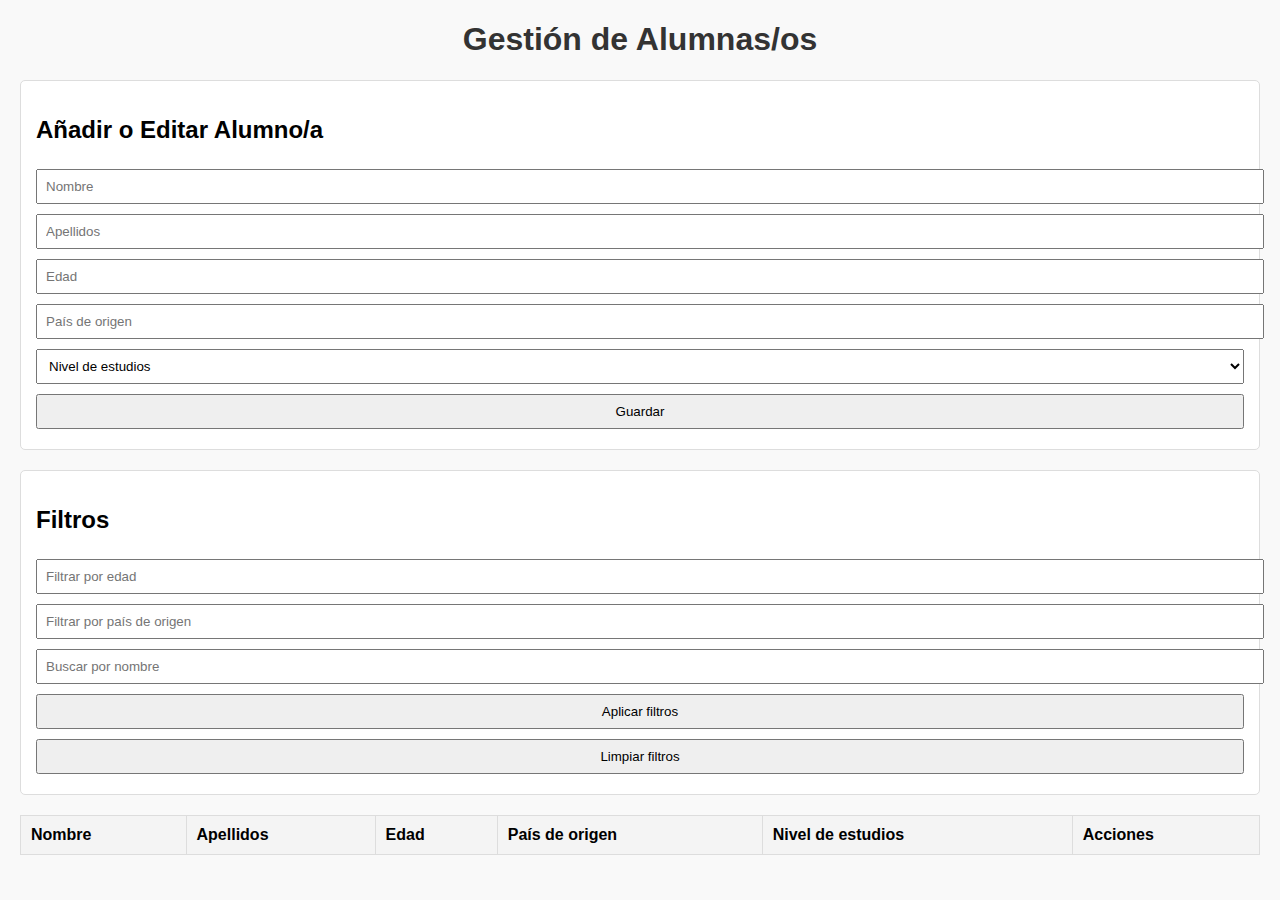
<file: navidad/index.html>
<!DOCTYPE html>
<html lang="en">
<head>
    <meta charset="UTF-8">
    <meta name="viewport" content="width=device-width, initial-scale=1.0">
    <title>Gestión de Alumnas/os</title>
    <link rel="stylesheet" href="style.css">
</head>
<body>
    <h1>Gestión de Alumnas/os</h1>

    <div class="form-container">
        <h2>Añadir o Editar Alumno/a</h2>
        <form id="student-form">
            <input type="text" id="name" placeholder="Nombre" required>
            <input type="text" id="surname" placeholder="Apellidos" required>
            <input type="number" id="age" placeholder="Edad" required>
            <input type="text" id="country" placeholder="País de origen" required>
            <select id="education-level" required>
                <option value="">Nivel de estudios</option>
                <option value="Primaria">Primaria</option>
                <option value="Secundaria">Secundaria</option>
                <option value="Universidad">Universidad</option>
            </select>
            <button type="submit">Guardar</button>
        </form>
    </div>

    <div class="filter-container">
        <h2>Filtros</h2>
        <input type="number" id="filter-age" placeholder="Filtrar por edad">
        <input type="text" id="filter-country" placeholder="Filtrar por país de origen">
        <input type="text" id="search-name" placeholder="Buscar por nombre">
        <button id="apply-filters">Aplicar filtros</button>
        <button id="clear-filters">Limpiar filtros</button>
    </div>

    <table id="students-table">
        <thead>
            <tr>
                <th>Nombre</th>
                <th>Apellidos</th>
                <th>Edad</th>
                <th>País de origen</th>
                <th>Nivel de estudios</th>
                <th>Acciones</th>
            </tr>
        </thead>
        <tbody></tbody>
    </table>

    <script src="script.js"></script>
</body>
</html>
</file>
<file: navidad/style.css>
body {
    font-family: Arial, sans-serif;
    margin: 20px;
    background-color: #f9f9f9;
}
h1 {
    text-align: center;
    color: #333;
}
.form-container, .filter-container {
    margin-bottom: 20px;
    padding: 15px;
    background-color: #fff;
    border: 1px solid #ddd;
    border-radius: 5px;
}
input, select, button {
    margin: 5px 0;
    padding: 8px;
    width: 100%;
}
table {
    width: 100%;
    border-collapse: collapse;
    margin-top: 20px;
}
table, th, td {
    border: 1px solid #ddd;
}
th, td {
    padding: 10px;
    text-align: left;
}
th {
    background-color: #f4f4f4;
}
</file>
